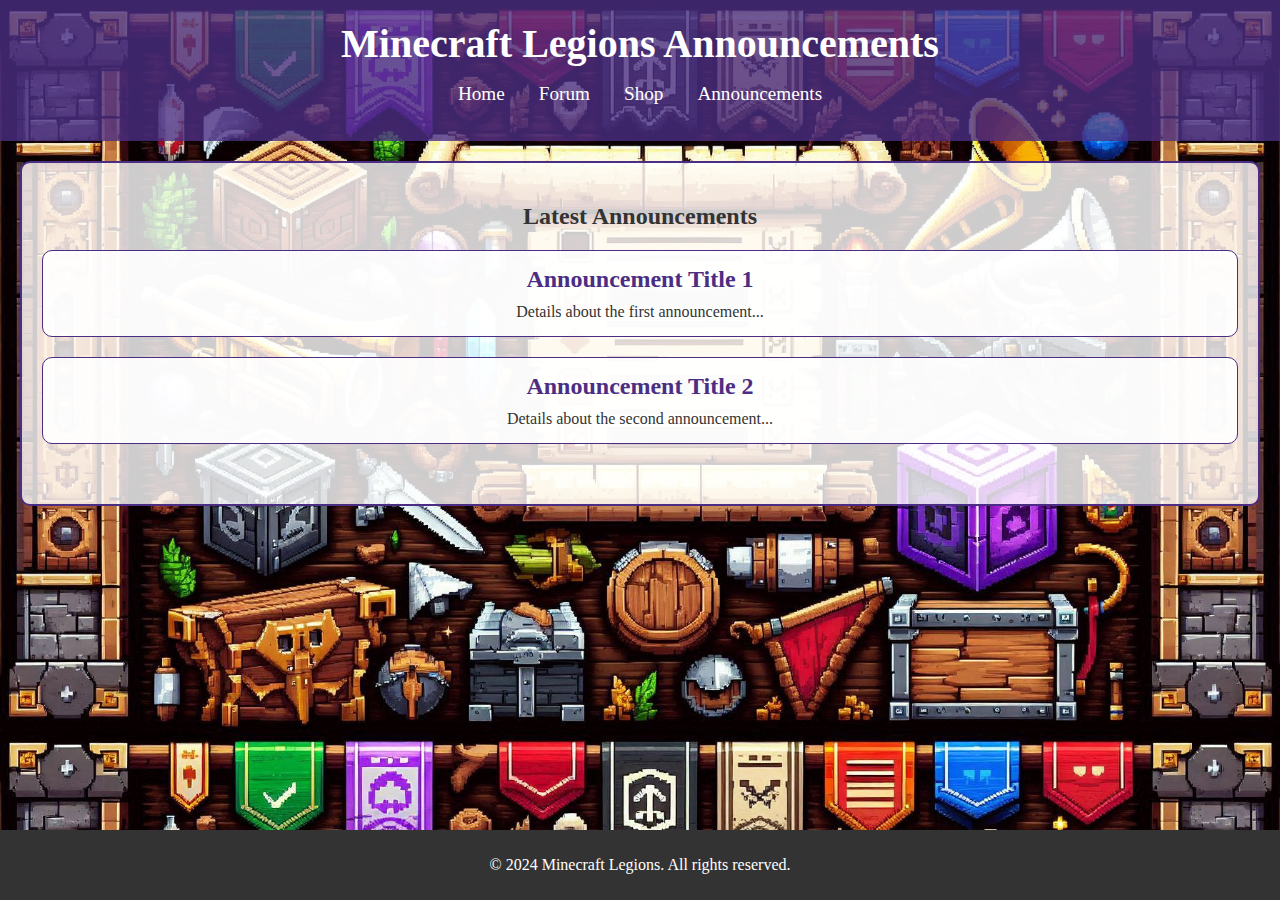
<file: announcements.html>
<!DOCTYPE html>
<html lang="en">
<head>
    <meta charset="UTF-8">
    <meta name="viewport" content="width=device-width, initial-scale=1.0">
    <title>Minecraft Legions Announcements</title>
    <link rel="stylesheet" href="announcements-style.css">
</head>
<body>
    <header>
        <div class="logo">
            <h1>Minecraft Legions Announcements</h1>
        </div>
        <nav>
            <ul>
                <li><a href="index.html">Home</a></li>
                <li><a href="forum.html">Forum</a></li>
                <li><a href="shop.html">Shop</a></li>
                <li><a href="announcements.html">Announcements</a></li>
            </ul>
        </nav>
    </header>
    <main>
        <section id="announcements">
            <h2>Latest Announcements</h2>
            <div class="announcement">
                <h3>Announcement Title 1</h3>
                <p>Details about the first announcement...</p>
            </div>
            <div class="announcement">
                <h3>Announcement Title 2</h3>
                <p>Details about the second announcement...</p>
            </div>
            <!-- Add more announcements as needed -->
        </section>
    </main>
    <footer>
        <p>&copy; 2024 Minecraft Legions. All rights reserved.</p>
    </footer>
</body>
</html>
</file>
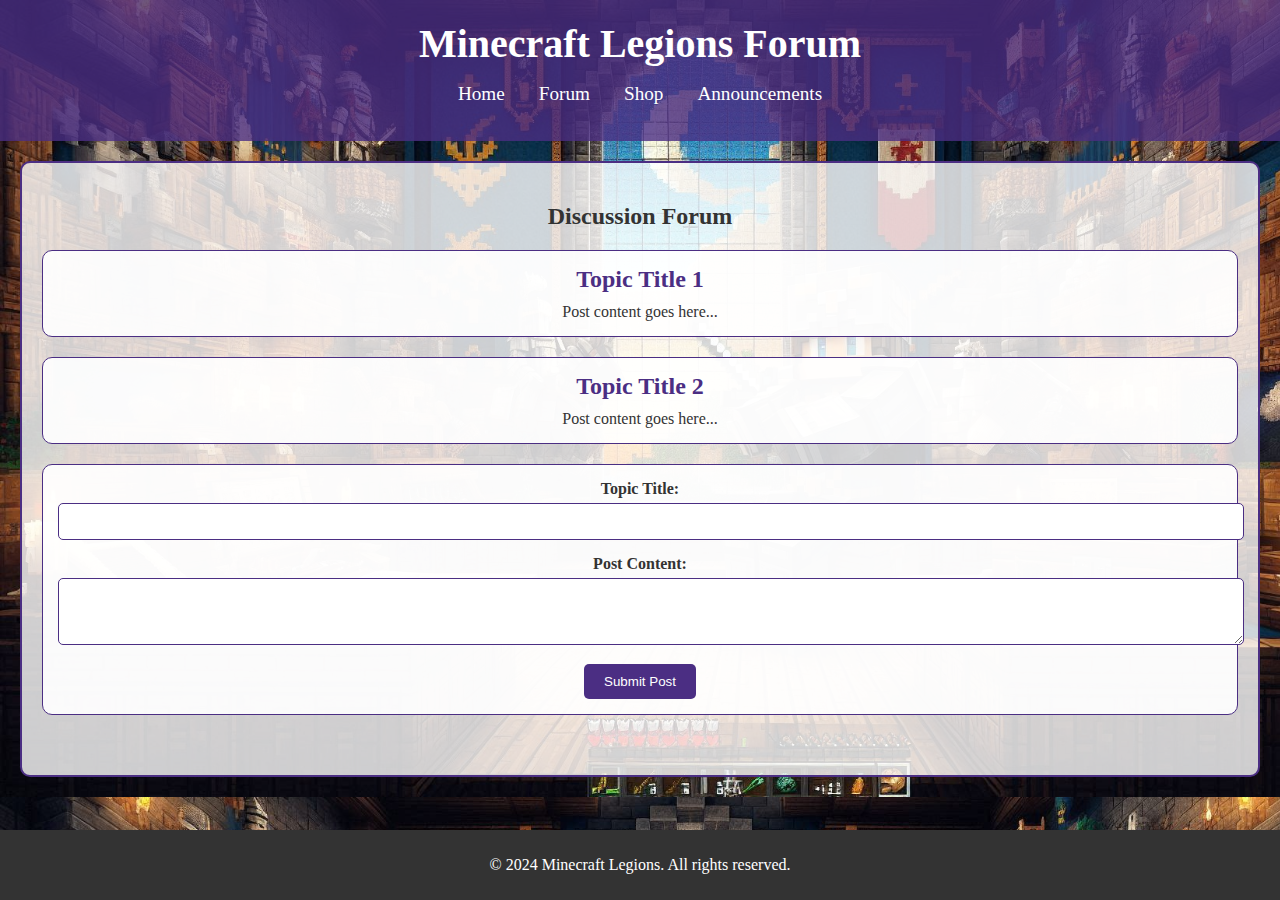
<file: forum.html>
<!DOCTYPE html>
<html lang="en">
<head>
    <meta charset="UTF-8">
    <meta name="viewport" content="width=device-width, initial-scale=1.0">
    <title>Minecraft Legions Forum</title>
    <link rel="stylesheet" href="forum-style.css">
</head>
<body>
    <header>
        <div class="logo">
            <h1>Minecraft Legions Forum</h1>
        </div>
        <nav>
            <ul>
                <li><a href="index.html">Home</a></li>
                <li><a href="forum.html">Forum</a></li>
                <li><a href="shop.html">Shop</a></li>
                <li><a href="announcements.html">Announcements</a></li>
            </ul>
        </nav>
    </header>
    <main>
        <section id="forum">
            <h2>Discussion Forum</h2>
            <div class="forum-post">
                <h3>Topic Title 1</h3>
                <p>Post content goes here...</p>
            </div>
            <div class="forum-post">
                <h3>Topic Title 2</h3>
                <p>Post content goes here...</p>
            </div>
            <form id="postForm">
                <div class="form-group">
                    <label for="topicTitle">Topic Title:</label>
                    <input type="text" id="topicTitle" required>
                </div>
                <div class="form-group">
                    <label for="postContent">Post Content:</label>
                    <textarea id="postContent" rows="3" required></textarea>
                </div>
                <button type="submit">Submit Post</button>
            </form>
        </section>
    </main>
    <footer>
        <p>&copy; 2024 Minecraft Legions. All rights reserved.</p>
    </footer>
</body>
</html>
</file>
<file: announcements-style.css>
body {
    font-family: 'Times New Roman', Times, serif;
    background-image: url('assets/images/Improved\ MC\ Legions\ Announcements\ Pic.png');
    background-size: cover;
    color: #333;
    margin: 0;
    padding: 0;
}

header {
    background-color: rgba(75, 46, 131, 0.8);
    color: #fff;
    padding: 20px 0;
    text-align: center;
}

header .logo h1 {
    margin: 0;
    font-size: 2.5em;
    font-family: 'MedievalSharp', cursive;
}

nav ul {
    list-style: none;
    padding: 0;
}

nav ul li {
    display: inline;
    margin: 0 15px;
}

nav ul li a {
    color: #fff;
    text-decoration: none;
    font-size: 1.2em;
}

main {
    padding: 20px;
    text-align: center;
    background-color: rgba(255, 255, 255, 0.8);
    border: 2px solid #4b2e83;
    border-radius: 10px;
    margin: 20px;
}

main section {
    margin-bottom: 40px;
}

.announcement {
    background-color: rgba(255, 255, 255, 0.9);
    border: 1px solid #4b2e83;
    border-radius: 10px;
    padding: 15px;
    margin-bottom: 20px;
}

.announcement h3 {
    margin: 0;
    font-size: 1.5em;
    color: #4b2e83;
}

.announcement p {
    margin: 10px 0 0;
}

footer {
    background-color: #333;
    color: #fff;
    text-align: center;
    padding: 10px 0;
    position: fixed;
    width: 100%;
    bottom: 0;
}

/* Responsive Design */
@media (max-width: 768px) {
    header .logo h1 {
        font-size: 2em;
    }

    nav ul li {
        display: block;
        margin: 10px 0;
    }

    nav ul li a {
        font-size: 1em;
    }

    main {
        margin: 10px;
        padding: 10px;
    }

    .announcement {
        padding: 10px;
    }

    .announcement h3 {
        font-size: 1.2em;
    }

    footer {
        position: static;
        padding: 20px 0;
    }
}
</file>
<file: forum-style.css>
body {
    font-family: 'Times New Roman', Times, serif;
    background-image: url('assets/images/Improved\ MC\ Legions\ Forum\ Pic.png');
    background-size: cover;
    color: #333;
    margin: 0;
    padding: 0;
}

header {
    background-color: rgba(75, 46, 131, 0.8);
    color: #fff;
    padding: 20px 0;
    text-align: center;
}

header .logo h1 {
    margin: 0;
    font-size: 2.5em;
    font-family: 'MedievalSharp', cursive;
}

nav ul {
    list-style: none;
    padding: 0;
}

nav ul li {
    display: inline;
    margin: 0 15px;
}

nav ul li a {
    color: #fff;
    text-decoration: none;
    font-size: 1.2em;
}

main {
    padding: 20px;
    text-align: center;
    background-color: rgba(255, 255, 255, 0.8);
    border: 2px solid #4b2e83;
    border-radius: 10px;
    margin: 20px;
}

main section {
    margin-bottom: 40px;
}

.forum-post {
    background-color: rgba(255, 255, 255, 0.9);
    border: 1px solid #4b2e83;
    border-radius: 10px;
    padding: 15px;
    margin-bottom: 20px;
}

.forum-post h3 {
    margin: 0;
    font-size: 1.5em;
    color: #4b2e83;
}

.forum-post p {
    margin: 10px 0 0;
}

form {
    background-color: rgba(255, 255, 255, 0.9);
    border: 1px solid #4b2e83;
    border-radius: 10px;
    padding: 15px;
}

.form-group {
    margin-bottom: 15px;
}

.form-group label {
    display: block;
    margin-bottom: 5px;
    font-weight: bold;
}

.form-group input,
.form-group textarea {
    width: 100%;
    padding: 10px;
    border: 1px solid #4b2e83;
    border-radius: 5px;
}

button {
    background-color: #4b2e83;
    color: #fff;
    padding: 10px 20px;
    border: none;
    border-radius: 5px;
    cursor: pointer;
}

button:hover {
    background-color: #3a246b;
}

footer {
    background-color: #333;
    color: #fff;
    text-align: center;
    padding: 10px 0;
    position: fixed;
    width: 100%;
    bottom: 0;
}

/* Responsive Design */
@media (max-width: 768px) {
    header .logo h1 {
        font-size: 2em;
    }

    nav ul li {
        display: block;
        margin: 10px 0;
    }

    nav ul li a {
        font-size: 1em;
    }

    main {
        margin: 10px;
        padding: 10px;
    }

    .forum-post {
        padding: 10px;
    }

    .forum-post h3 {
        font-size: 1.2em;
    }

    form {
        padding: 10px;
    }

    footer {
        position: static;
        padding: 20px 0;
    }
}
</file>
